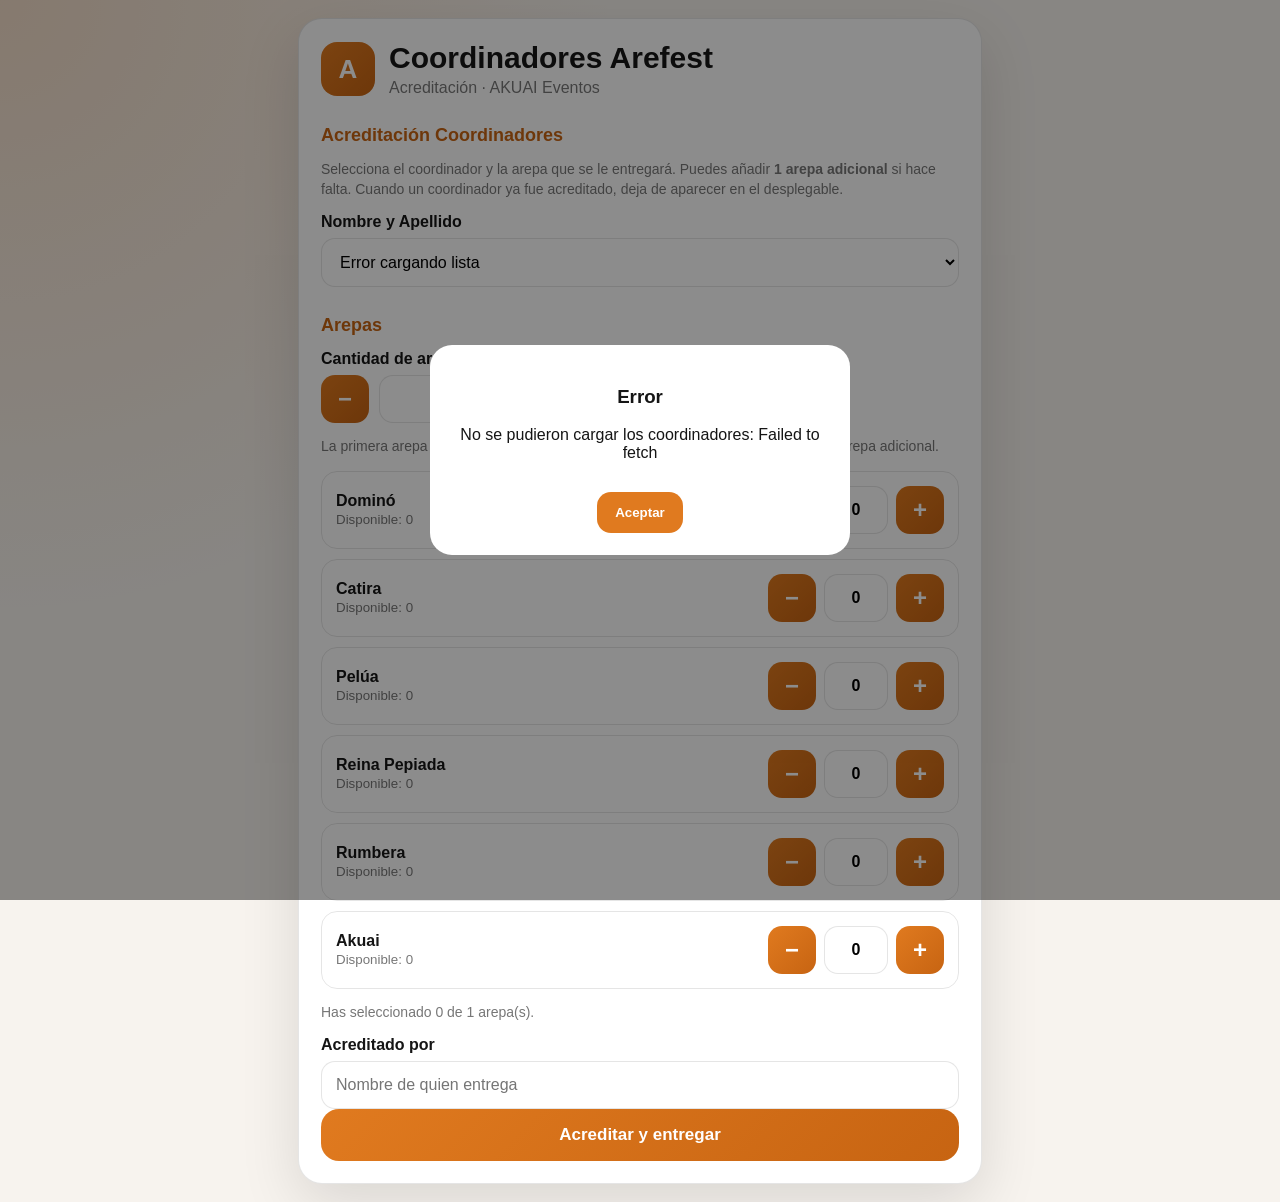
<file: index.html>
<!DOCTYPE html>
<html lang="es">
<head>
  <meta charset="UTF-8" />
  <meta name="viewport" content="width=device-width, initial-scale=1.0" />
  <title>Coordinadores Arefest | AKUAI</title>
  <link rel="stylesheet" href="styles.css" />
</head>
<body>

<main class="app">
  <section class="card">
    <div class="brand">
      <div class="logo">A</div>
      <div>
        <h1>Coordinadores Arefest</h1>
        <p>Acreditación · AKUAI Eventos</p>
      </div>
    </div>

    <section id="vistaCoordinadores">
      <form id="coordinadorForm">
        <h2>Acreditación Coordinadores</h2>

        <p class="hint">
          Selecciona el coordinador y la arepa que se le entregará.
          Puedes añadir <strong>1 arepa adicional</strong> si hace falta.
          Cuando un coordinador ya fue acreditado, deja de aparecer en el desplegable.
        </p>

        <label>Nombre y Apellido</label>
        <select id="coordinadorNombre" required>
          <option value="">Cargando coordinadores...</option>
        </select>

        <h2>Arepas</h2>

        <label>Cantidad de arepas a entregar</label>
        <div class="qty">
          <button type="button" onclick="cambiarArepasCoordinador(-1)">−</button>
          <input id="coord-arepas-total" value="1" readonly />
          <button type="button" onclick="cambiarArepasCoordinador(1)">+</button>
        </div>

        <p class="hint">La primera arepa está incluida. La segunda es opcional por si necesitas añadir una arepa adicional.</p>

        <div id="saboresCoordinador"></div>

        <p id="saboresCoordResumen" class="hint">Has seleccionado 0 de 1 arepa(s).</p>

        <label>Acreditado por</label>
        <input id="acreditadoPor" required placeholder="Nombre de quien entrega" />

        <button class="submit coordinator-submit" type="submit">Acreditar y entregar</button>
      </form>
    </section>
  </section>
</main>

<div id="modal" class="modal">
  <div class="modal-card">
    <h3 id="modalTitle">Mensaje</h3>
    <p id="modalText"></p>
    <button onclick="cerrarModal()">Aceptar</button>
  </div>
</div>

<script src="script.js"></script>
</body>
</html>
</file>
<file: styles.css>
:root {
  --orange: #E07A1F;
  --orange-dark: #C76412;
  --bg: #f7f3ee;
  --text: #151515;
  --muted: #777;
  --card: #ffffff;
  --line: rgba(0,0,0,.1);
  --green: #1f9d55;
  --red: #c62828;
}

* {
  box-sizing: border-box;
}

body {
  margin: 0;
  font-family: Arial, sans-serif;
  background:
    radial-gradient(circle at top left, rgba(224,122,31,.18), transparent 35%),
    var(--bg);
  color: var(--text);
}

.app {
  width: min(720px, 100%);
  margin: 0 auto;
  padding: 18px;
}

.card {
  background: var(--card);
  border-radius: 24px;
  padding: 22px;
  box-shadow: 0 20px 60px rgba(0,0,0,.12);
  border: 1px solid var(--line);
}

.brand {
  display: flex;
  gap: 14px;
  align-items: center;
  margin-bottom: 18px;
}

.logo {
  width: 54px;
  height: 54px;
  border-radius: 16px;
  display: grid;
  place-items: center;
  color: white;
  font-weight: 900;
  font-size: 26px;
  background: linear-gradient(135deg, var(--orange), var(--orange-dark));
}

h1 {
  margin: 0;
  font-size: 30px;
}

.brand p {
  margin: 4px 0 0;
  color: var(--muted);
}

h2 {
  margin: 28px 0 12px;
  font-size: 18px;
  color: var(--orange-dark);
}

label {
  display: block;
  margin: 14px 0 7px;
  font-weight: 700;
}

input,
select {
  width: 100%;
  padding: 14px;
  border-radius: 14px;
  border: 1px solid var(--line);
  font-size: 16px;
  outline: none;
  background: #fff;
}

input:focus,
select:focus {
  border-color: var(--orange);
  box-shadow: 0 0 0 4px rgba(224,122,31,.12);
}

.hidden {
  display: none !important;
}

.stock-box {
  background: #f0fff6;
  border: 1px solid rgba(31,157,85,.25);
  padding: 14px;
  border-radius: 16px;
  display: flex;
  justify-content: space-between;
  gap: 12px;
  margin-bottom: 18px;
}

.hint {
  color: var(--muted);
  font-size: 14px;
  line-height: 1.4;
}

.qty {
  display: flex;
  gap: 10px;
  align-items: center;
}

.qty button,
.flavor-controls button {
  width: 48px;
  height: 48px;
  border: none;
  border-radius: 14px;
  background: linear-gradient(135deg, var(--orange), var(--orange-dark));
  color: #fff;
  font-size: 24px;
  font-weight: 900;
  cursor: pointer;
}

.qty input {
  text-align: center;
  font-weight: 900;
  max-width: 110px;
}

.flavor-row {
  display: flex;
  justify-content: space-between;
  align-items: center;
  gap: 12px;
  padding: 14px;
  border: 1px solid var(--line);
  border-radius: 16px;
  margin-bottom: 10px;
}

.flavor-row strong {
  display: block;
}

.flavor-row small {
  color: var(--muted);
}

.flavor-controls {
  display: flex;
  align-items: center;
  gap: 8px;
}

.flavor-controls input {
  width: 64px;
  text-align: center;
  font-weight: 900;
}


.submit {
  width: 100%;
  border: none;
  padding: 16px;
  border-radius: 18px;
  background: linear-gradient(135deg, var(--orange), var(--orange-dark));
  color: white;
  font-size: 17px;
  font-weight: 900;
  cursor: pointer;
}

.submit:disabled {
  opacity: .65;
  cursor: not-allowed;
}

.modal {
  display: none;
  position: fixed;
  inset: 0;
  background: rgba(0,0,0,.45);
  place-items: center;
  padding: 16px;
  z-index: 20;
}

.modal-card {
  width: min(420px, 100%);
  background: white;
  border-radius: 22px;
  padding: 22px;
  text-align: center;
}

.modal-card button {
  margin-top: 14px;
  border: none;
  padding: 13px 18px;
  border-radius: 14px;
  background: var(--orange);
  color: white;
  font-weight: 800;
  cursor: pointer;
}

@media (max-width: 640px) {
  .app {
    padding: 12px;
  }

  .card {
    padding: 16px;
    border-radius: 20px;
  }

  h1 {
    font-size: 24px;
  }

  .stock-box {
    flex-direction: column;
  }

  .flavor-row {
    align-items: flex-start;
    flex-direction: column;
  }

  .flavor-controls {
    width: 100%;
    justify-content: space-between;
  }
}
</file>
